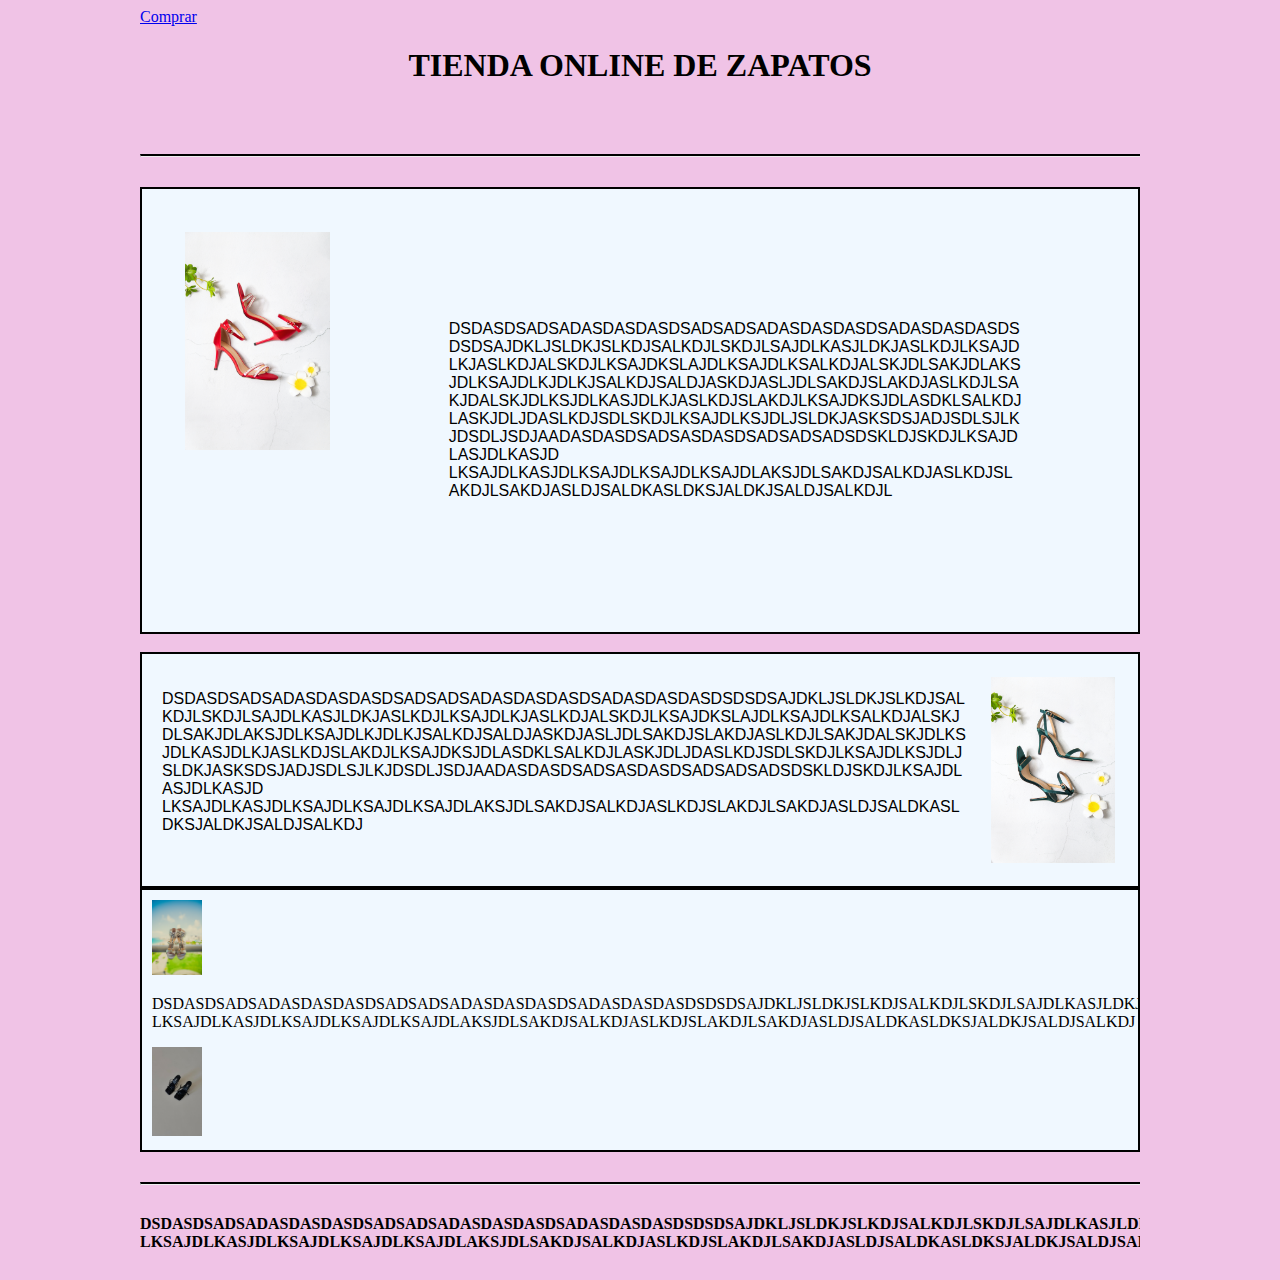
<file: index.html>
<!DOCTYPE html>
<html lang="en">
<head>
  <meta charset="UTF-8">
  <meta name="viewport" content="width=device-width, initial-scale=1.0">
  <title>Document</title>
  <link rel="stylesheet" href="estilos.css"/ >
</head>
<body>
  <div class="contenedor">
    <a class="boton" href="./index2.html" target="_self" <li> Comprar</li></a> 
    <h1>TIENDA ONLINE DE ZAPATOS</h1>
    <br>
    <hr class="linea">
  
    <div class="div1">
      <img class="div1" src="./imagenes/img1.jpg" alt="img1" width="150">
     <p class="div1"> 
      [base64] LKSAJDLKASJDLKSAJDLKSAJDLKSAJDLAKSJDLSAKDJSALKDJASLKDJSLAKDJLSAKDJASLDJSALDKASLDKSJALDKJSALDJSALKDJL</p>
  
    </div>
    <br>
    <div class="div2">
      <img class="div2" src="./imagenes/img2.jpg" alt="img2" width="150">
     <p class="div2"> [base64] LKSAJDLKASJDLKSAJDLKSAJDLKSAJDLAKSJDLSAKDJSALKDJASLKDJSLAKDJLSAKDJASLDJSALDKASLDKSJALDKJSALDJSALKDJ</p>
  
    </div>

    <div class="div3">
      <div class="img-izq">
        <img src="./imagenes/img3.jpg" width="50px">
      </div>
      <div class="centro">
        <p class="centro"> [base64] LKSAJDLKASJDLKSAJDLKSAJDLKSAJDLAKSJDLSAKDJSALKDJASLKDJSLAKDJLSAKDJASLDJSALDKASLDKSJALDKJSALDJSALKDJ</p>
        <img src="./imagenes/img4.jpg" width="50px" class="img-der">
      </div>
      
      
    </div>
    <hr class="linea">
    <h4> [base64] LKSAJDLKASJDLKSAJDLKSAJDLKSAJDLAKSJDLSAKDJSALKDJASLKDJSLAKDJLSAKDJASLDJSALDKASLDKSJALDKJSALDJSALKDJ</h4>

  </div>

  
</body>
</html>
</file>
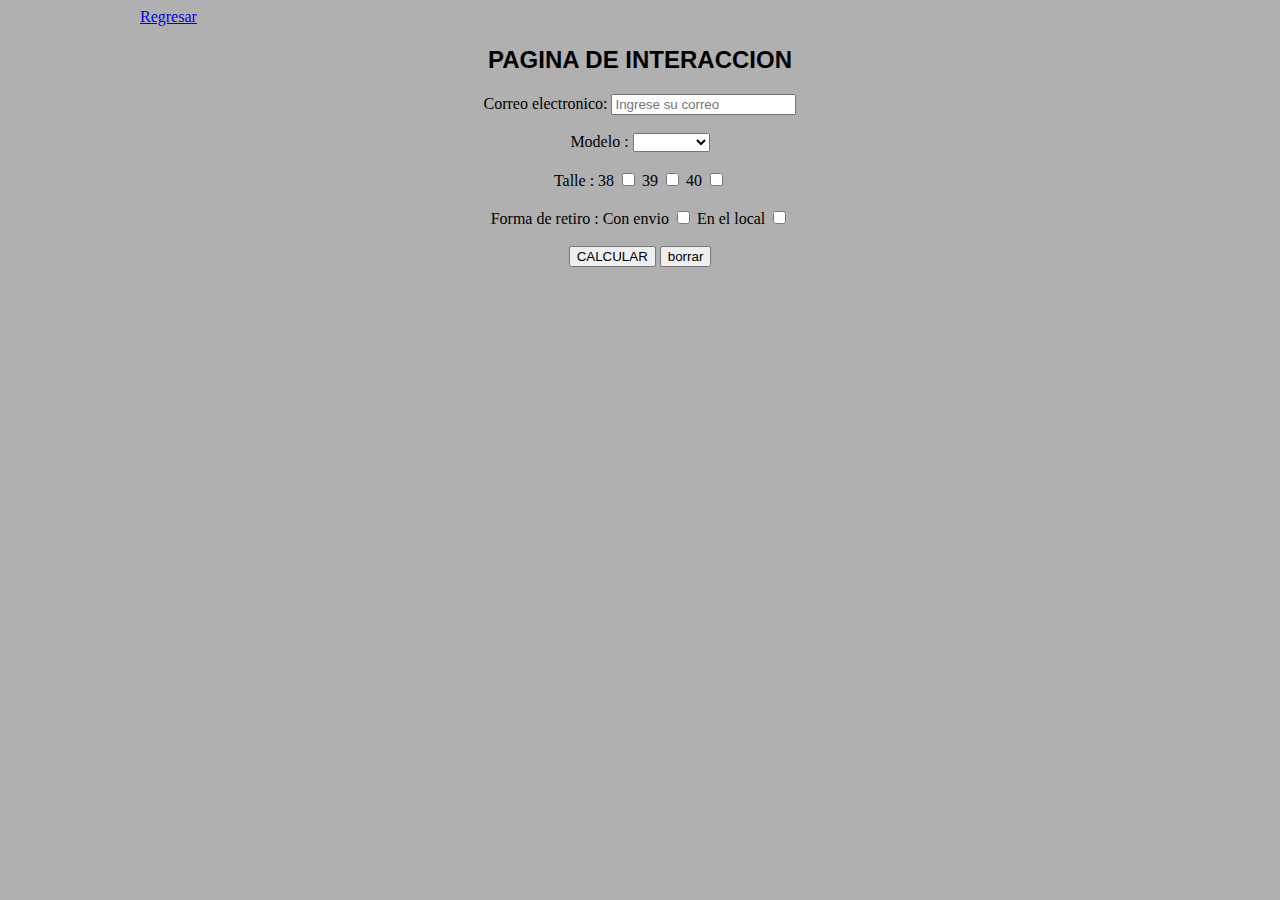
<file: index2.html>
<!DOCTYPE html>
<html lang="en">
<head>
  <meta charset="UTF-8">
  <meta name="viewport" content="width=device-width, initial-scale=1.0">
  <title>Document</title>
  <script src="./funciones.js"></script>
  <link rel="stylesheet" href="estilos2.css"/ >
</head>
<body>
  <div class="contenedor">
  <a class="boton" href="./index.html" target="_self" <li> Regresar</li></a> 
  <header>
    <h2> PAGINA DE INTERACCION  </h1>
  </header>

  <form class="formulario">
    <span>
      Correo electronico:  <input type="text" placeholder="Ingrese su correo " required>
    </span>
    <br>
    <br>
  
    <span>
      Modelo : <select id="modelo">
        <option value = " " selected = "selected" hidden="hidden"></option>
         <option value="1" name="opcion">Modelo 1</option>
         <option value="2"name="opcion">Modelo 2</option>
      
         </select>
    </span><br>
    <br>


    <span>
      Talle : 
      <span> 38</span>
        <input type="checkbox" id="38" name="opcion" >
        <span>39 </span>
        <input type="checkbox" id="39" name="opcion" >
        <span>40</span>
        <input type="checkbox" id="40" name="opcion" >
      <br>
      <br>


    <span>
      Forma de retiro :  
  
      Con envio  <input type="checkbox" id="envio">
      En el local  <input type="checkbox" id="local">
      </span><br>
      <br>

      <button type="button" onclick="calcular()"> CALCULAR</button>
      <button type="button" onclick="borrar()"> borrar</button>

  </form>
  <div id="resultado"></div>
  </div>
</body>
</html>
</file>
<file: estilos.css>
.contenedor{
  width:80%;
  margin:0 auto;
  overflow: hidden;
  max-width: 1000px;
}
h1{
text-align: center;
}
body{
  background-color: rgb(240, 195, 230);
}

.linea{
  
  border-top: 2px solid black;
  margin-bottom: 30px;
  margin-top: 30px;
  width: 100vw;

}
.div1{
  box-sizing: border-box;
  border: 2px solid black;
  padding: 20px;
 overflow: hidden;
 background-color: aliceblue;
 
}
img.div1{
  float:left;
  border:solid transparent;
  object-fit: cover;
  width:20%;
 
}
p.div1 {
  padding: 10%;
  border:none;
  word-wrap:break-word;
  overflow-wrap: break-word;
  font-family: 'Franklin Gothic Medium', 'Arial Narrow', Arial, sans-serif;
 
}
.div2{
  box-sizing: border-box;
  border: 2px solid black;
  padding: 10px;
  overflow:hidden;
  background-color: aliceblue;
}
img.div2{
  float:right;
  border:solid transparent;
  object-fit: cover;
 
}
p.div2{
  padding: 10px;
  border:none;
  word-wrap:break-word;
  overflow-wrap: break-word;
  font-family: 'Franklin Gothic Medium', 'Arial Narrow', Arial, sans-serif;
  
}
.div3{
  box-sizing: border-box;
  border: 2px solid black;
  padding: 10px;
  overflow:hidden;
  background-color: aliceblue;
}

.foto{
  display: inline-block;
  margin-left: 8cm;
  font-family: 'Franklin Gothic Medium', 'Arial Narrow', Arial, sans-serif;

}

@media screen and (max-width: 800px){
  body{
    .contenedor
  }
}
</file>
<file: estilos2.css>
h2{
  text-align: center;
}
.contenedor{
  width:80%;
  margin:0 auto;
  overflow: hidden;
  max-width: 1000px;
}
body{
  background-color: rgb(176, 176, 176);
}
header{
  display:flex;
  justify-content: center;
  align-items: center;
  font-family: 'Franklin Gothic Medium', 'Arial Narrow', Arial, sans-serif;
 
  }
.formulario{
  text-align: center;
}

  
  @media screen and (max-width: 800px){
    body{
      .contenedor
    }
  }
</file>
